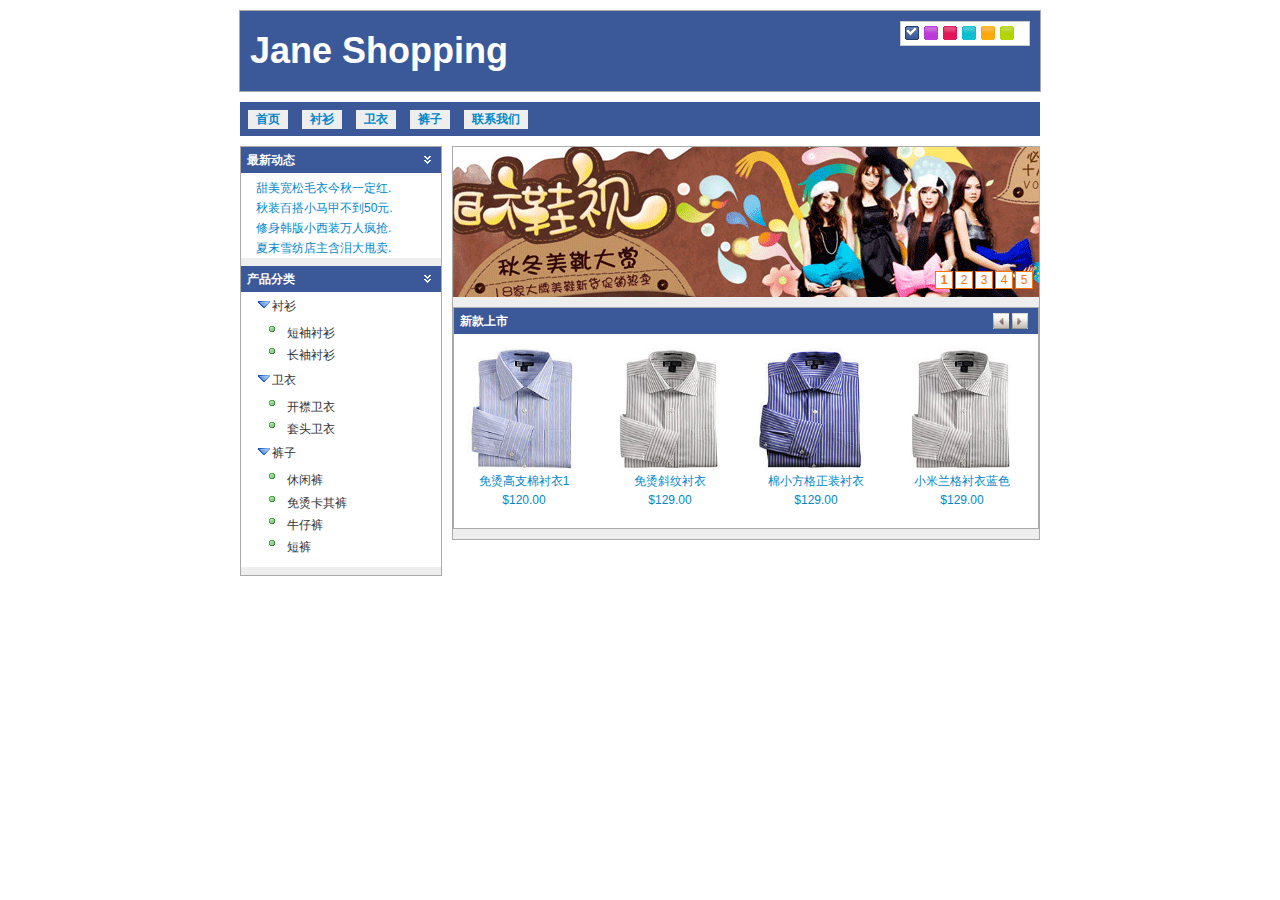
<file: index.html>
<!DOCTYPE html>
<html lang="en">
<head>
	<meta charset="UTF-8">
	<title>Document</title>
	<link rel="stylesheet" href="styles/base.css">
	<link rel="stylesheet" href="styles/myHeaderNav.css">
	<link rel="stylesheet" href="styles/myMain.css">
	<link rel="stylesheet" href="styles/skin/skin_0.css" id="cssfile" />
	<script src="scripts/jquery-1.3.1.js"></script>
	<script src="scripts/jquery.cookie.js"></script>
	<script src="scripts/changeSkin1.js"></script>
	<script src="scripts/nav1.js"></script>
	<script src="scripts/slide1.js"></script>
	<script src="scripts/scroll1.js"></script>
	<script src="scripts/tooltip1.js" type="text/javascript"></script>
	<script src="scripts/tree1.js"></script>
	<script src="scripts/ad1.js"></script>
	<script src="scripts/imgHover1.js"></script>
	<script src="scripts/imgSlide1.js"></script>
</head>
<body>
	<!-- header -->
	<div id="header">
		<a href="#" id="logo">Jane Shopping</a>
		<ul id="skin">
			<li id="skin_0" title="蓝色" class="selected">蓝色</li>
			<li id="skin_1" title="紫色">紫色</li>
			<li id="skin_2" title="红色">红色</li>
			<li id="skin_3" title="天蓝色">天蓝色</li>
			<li id="skin_4" title="橙色">橙色</li>
			<li id="skin_5" title="淡绿色">淡绿色</li>
		</ul>
	</div>

	<!-- navigation -->
	<div id="navigation">
		<ul>
			<li><a href="#">首页</a></li>
			<li>
				<a href="#">衬衫</a>
				<ul>
					<li><a href="#">短袖衬衫</a></li>
					<li><a href="#">长袖衬衫</a></li>
					<li><a href="#">无袖衬衫</a></li>
				</ul>
			</li>
			<li>
				<a href="#">卫衣</a>
				<ul>
					<li><a href="#">开襟卫衣</a></li>
					<li><a href="#">套头卫衣</a></li>
				</ul>
			</li>
			<li>
				<a href="#">裤子</a>
				<ul>
					<li><a href="#">休闲裤</a></li>
					<li><a href="#">卡其裤</a></li>
					<li><a href="#">牛仔裤</a></li>
					<li><a href="#">短裤</a></li>
				</ul>
			</li>
			<li><a href="#">联系我们</a></li>
		</ul>
	</div>

	<!-- content -->
	<div id="content">
		<div class="content_left">
			<div class="news global_module">
				<h3>最新动态</h3>
				<div class="scrollNews">
					<ul>
						<li><a href="#" class="tooltip" title="甜美宽松毛衣今秋一定红.">甜美宽松毛衣今秋一定红.</a></li>
						<li><a href="#" class="tooltip" title="秋装百搭小马甲不到50元.">秋装百搭小马甲不到50元.</a></li>
						<li><a href="#" class="tooltip" title="修身韩版小西装万人疯抢.">修身韩版小西装万人疯抢.</a></li>
						<li><a href="#" class="tooltip" title="夏末雪纺店主含泪大甩卖.">夏末雪纺店主含泪大甩卖.</a></li>
						<li><a href="#" class="tooltip" title="瑞丽都疯狂推荐的秋装.">瑞丽都疯狂推荐的秋装.</a></li>
						<li><a href="#" class="tooltip" title="48元长款针织小开衫卖疯啦.">48元长款针织小开衫卖疯啦.</a></li>
						<li><a href="#" class="tooltip" title="长袖雪纺衫单穿内搭都超美.">长袖雪纺衫单穿内搭都超美.</a></li>
					</ul>		
				</div>
				<p class="module_up_down">
					<img src="images/down.gif" alt="">
				</p>
			</div>
			<div class="procatalog global_module">
				<h3>产品分类</h3>
				<ul class="m-treeview">
					<li class="m-expanded">
						<span>衬衫</span>
						<ul>
							<li><span>短袖衬衫</span></li>
							<li><span>长袖衬衫</span></li>
						</ul>
					</li>
					<li class="m-expanded">
						<span>卫衣</span>
						<ul>
							<li><span>开襟卫衣</span></li>
							<li><span>套头卫衣</span></li>
						</ul>
					</li>
					<li class="m-expanded">
						<span>裤子</span>
						<ul>
							<li><span>休闲裤</span></li>
							<li><span>免烫卡其裤</span></li>
							<li><span>牛仔裤</span></li>
							<li><span>短裤</span></li>
						</ul>
					</li>
				</ul>
				<p class="module_up_down">
					<img src="images/down.gif" alt="">
				</p>
			</div>
		</div>

		<div class="content_right">
			<div class="ad">
				<ul class="slider">
					<li><img src="images/ads/1.gif" alt=""></li>
					<li><img src="images/ads/2.gif" alt=""></li>
					<li><img src="images/ads/3.gif" alt=""></li>
					<li><img src="images/ads/4.gif" alt=""></li>
					<li><img src="images/ads/5.gif" alt=""></li>
				</ul>
				<ul class="num">
					<li>1</li>
					<li>2</li>
					<li>3</li>
					<li>4</li>
					<li>5</li>
				</ul>
			</div>
			<div class="prolist global_module">
				<h3>新款上市</h3>
				<div class="prolist_content">
					<ul>
						<li><a href="detail.html">
								<img src="images/img_1.jpg" alt="">
								<span>免烫高支棉衬衣1</span>
								<span>$120.00</span>
							</a>
							
						</li>
						<li><a href="detail.html">
								<img src="images/img_2.jpg" alt="">
								<span>免烫斜纹衬衣</span>
								<span>$129.00</span>
							</a></li>
						<li><a href="detail.html">
								<img src="images/img_3.jpg" alt="">
								<span>棉小方格正装衬衣</span>
								<span>$129.00</span>
							</a></li>
						<li><a href="detail.html">
								<img src="images/img_4.jpg" alt="">
								<span>小米兰格衬衣蓝色</span>
								<span>$129.00</span>
							</a></li>
						<li><a href="detail.html">
								<img src="images/img_1.jpg" alt="">
								<span>免烫高支棉衬衣2</span>
								<span>$120.00</span>
							</a></li>
						<li><a href="detail.html">
								<img src="images/img_2.jpg" alt="">
								<span>免烫斜纹衬衣</span>
								<span>$129.00</span>
							</a></li>
						<li><a href="detail.html">
								<img src="images/img_3.jpg" alt="">
								<span>棉小方格正装衬衣</span>
								<span>$129.00</span>
							</a></li>
						<li><a href="detail.html">
								<img src="images/img_4.jpg" alt="">
								<span>小米兰格衬衣蓝色</span>
								<span>$129.00</span>
							</a></li>
						<li><a href="detail.html">
								<img src="images/img_1.jpg" alt="">
								<span>免烫高支棉衬衣3</span>
								<span>$120.00</span>
							</a></li>
						<li><a href="detail.html">
								<img src="images/img_2.jpg" alt="">
								<span>免烫斜纹衬衣</span>
								<span>$129.00</span>
							</a></li>
						<li><a href="detail.html">
								<img src="images/img_3.jpg" alt="">
								<span>棉小方格正装衬衣</span>
								<span>$129.00</span>
							</a></li>
						<li><a href="detail.html">
								<img src="images/img_4.jpg" alt="">
								<span>小米兰格衬衣蓝色</span>
								<span>$129.00</span>
							</a></li>		
					</ul>
				</div>
				<div class="module_left_right">
					<img src="images/left.gif" class="goLeft" alt="">
					<img src="images/right.gif" class="goRight" alt="">
				</div>
			</div>
		</div>
	</div>
	
</body>
</html>
</file>
<file: styles/base.css>
* { margin:0; padding:0; word-wrap:break-word; word-break:break-all; }
body { background:#FFF; color:#333; font:12px/1.6em Helvetica, Arial, sans-serif; }
a { color:#0287CA; text-decoration:none; }
a:hover { text-decoration:underline; }
ul, li { list-style:none; }
img { border:none; }
h1, h2, h3, h4, h5, h6 { font-size:1em; }
html { overflow:-moz-scrollbars-vertical; } /* ��Firefox��ʼ����ʾ������*/
</file>
<file: styles/myHeaderNav.css>
#header {
  width: 800px;
  height: 80px;
  margin: 10px auto;
  background: #3B5998;
  border: 1px solid #AAA;
}
#header #logo {
  float: left;
  margin: 0 0 0 10px;
  color: #fff;
  font-size: 3em;
  font-weight: 700;
  line-height: 80px;
}
#header #skin {
  float: right;
  margin: 10px;
  width: 120px;
  background: #fff;
  border: 1px solid #ccc;
  list-style: none;
  padding: 4px;
}
#header #skin li {
  float: left;
  width: 15px;
  height: 15px;
  text-indent: -9999px;
  margin-right: 4px;
  display: block;
  cursor: pointer;
  background: url(../images/theme.gif);
  overflow: hidden;
}
#header #skin #skin_0 {
  background-position: 0 0;
}
#header #skin #skin_1 {
  background-position: 15px 0;
}
#header #skin #skin_2 {
  background-position: 35px 0;
}
#header #skin #skin_3 {
  background-position: 55px 0;
}
#header #skin #skin_4 {
  background-position: 75px 0;
}
#header #skin #skin_5 {
  background-position: 95px 0;
}
#header #skin #skin_0.selected {
  background-position: 0 15px;
}
#header #skin #skin_1.selected {
  background-position: 15px 15px;
}
#header #skin #skin_2.selected {
  background-position: 35px 15px;
}
#header #skin #skin_3.selected {
  background-position: 55px 15px;
}
#header #skin #skin_4.selected {
  background-position: 75px 15px;
}
#header #skin #skin_5.selected {
  background-position: 95px 15px;
}
#navigation {
  width: 784px;
  padding: 8px;
  margin: 8px auto;
  height: 18px;
  background: #3B5998;
}
#navigation ul li {
  float: left;
  margin-right: 14px;
  position: relative;
  z-index: 100;
}
#navigation ul li a {
  background: #EEE;
  padding: 0 8px;
  font-weight: 700;
  display: block;
}
#navigation ul li ul {
  display: none;
  background: #88C366;
  position: absolute;
  width: 80px;
}
#navigation ul li:hover ul {
  background-color: #88C366;
  position: absolute;
  width: 100px;
  display:block;
}
#navigation ul li ul li {
  border-bottom: 1px solid #BBB;
  text-align: left;
  width: 100%;
}
/*#navigation ul li a:hover{
  background: green;
}*/
</file>
<file: styles/myMain.css>
#content {
  margin: 10px auto;
  width: 800px;
}
#content .content_left {
  background: #eee;
  width: 200px;
  border: 1px solid #AAA;
  float: left;
  margin-right: 10px;
}
#content .content_left .global_module {
  position: relative;
  background: #EEE;
  padding-bottom: 8px;
}
#content .content_left .global_module h3 {
  height: 26px;
  background: #3B5998;
  color: #fff;
  line-height: 26px;
  text-indent: 6px;
}
#content .content_left .global_module .scrollNews {
  width: 200px;
  height: 85px;
  overflow: hidden;
  line-height: 20px;
  background: #fff;
}
#content .content_left .global_module .scrollNews ul {
  padding: 5px 0 5px 15px;
}
#content .content_left .global_module .scrollNews ul li {
  height: 20px;
}
#content .content_left .global_module .module_up_down {
  position: absolute;
  top: 4px;
  right: 10px;
  cursor: pointer;
}
#content .content_left .procatalog ul {
  background: #fff;
  padding: 5px 0 5px 15px;
}
#content .content_left .procatalog ul li.m-expanded {
  padding-left: 16px;
  background: url(../images/treeview-expanded.gif) no-repeat 0 0;
}

.procatalog .m-treeview li.m-collapsed {
    padding-left:16px;
    background:url('../images/treeview-collapsed.gif') no-repeat 0 0;
}
#content .content_left .procatalog ul li span {
  cursor: pointer;
}
#content .content_left .procatalog ul li.m-expanded ul li {
  list-style-image: url(../images/treeview-item.gif);
}
#content .content_right {
  background: #eee;
  border: 1px solid #AAA;
  width: 586px;
  float: left;
}
#content .content_right .ad {
  width: 586px;
  height: 150px;
  overflow: hidden;
  margin-bottom: 10px;
  position: relative;
}
#content .content_right .ad .silder {
  position: absolute;
}
#content .content_right .ad .num {
  position: absolute;
  bottom: 5px;
  right: 5px;
}
.content_right .slider li{ 
  list-style:none;
  display:inline;
}
.content_right .slider img{ 
  width:586px; 
  height:150px;
  display:block;
}
#content .content_right .ad .num li {
  float: left;
  width: 16px;
  height: 16px;
  line-height: 16px;
  text-align: center;
  font-size: 12px;
  border: 1px solid #FF7300;
  cursor: pointer;
  background: #fff;
  margin: 3px 1px;
  color: #FF7300;
  overflow: hidden;
}
.content_right .num li.on{
  color: #fff;
  line-height: 21px;
  width: 21px;
  height: 21px;
  font-size: 16px;
  margin: 0 1px;
  border: 0;
  background-color: #FF7300;
  font-weight: bold;
}
#content .content_right .prolist {
  position: relative;
  height: 220px;
  overflow: hidden;
  margin-bottom: 10px;
  border: 1px solid #AAA;
  background: #fff;
}
#content .content_right .prolist h3 {
  height: 26px;
  background: #3B5998;
  color: #fff;
  line-height: 26px;
  text-indent: 6px;
}
#content .content_right .prolist .prolist_content {
  position: absolute;
  width: 1800px;
  padding: 20px 0 0 8px;
  top: 20px;
}
#content .content_right .prolist .prolist_content ul {
  float: left;
  margin-bottom: 10px;
  height: 220px;
}
#content .content_right .prolist .prolist_content ul li {
  float: left;
  display: inline;
  text-align: center;
  margin-right: 22px;
}
#content .content_right .prolist .prolist_content ul li a img {
  display: block;
  width: 124px;
  height: 124px;
  background: #EEE;
  border: 0;
}
#content .content_right .prolist .prolist_content ul li span {
  display: block;
  overflow: hidden;
}
#content .content_right .prolist .module_left_right {
  position: absolute;
  top: 5px;
  right: 10px;
  cursor: pointer;
}


/* tooltip */
#tooltip{
	position:absolute;
	border:1px solid #333;
	background:#f7f5d1;
	padding:1px;
	color:#333;
	display:none;
}
/* imgHover */
span.imageMask{
	background:white; 
	filter:alpha(opacity=0);
	-moz-opacity:0;
	-khtml-opacity: 0;
	opacity: 0;	
}
span.imageOver{
	background:url(../images/zoom.gif) no-repeat 50% 50%;	
	filter:alpha(opacity=60);
	-moz-opacity:0.6;
	-khtml-opacity: 0.6;
	opacity: 0.6;	
}
</file>
<file: styles/skin/skin_0.css>
#header{
	background:#3B5998;
}
#navigation { 
	background:#3B5998;
} 
#content .global_module h3 { 
	background:#3B5998;
}
</file>
